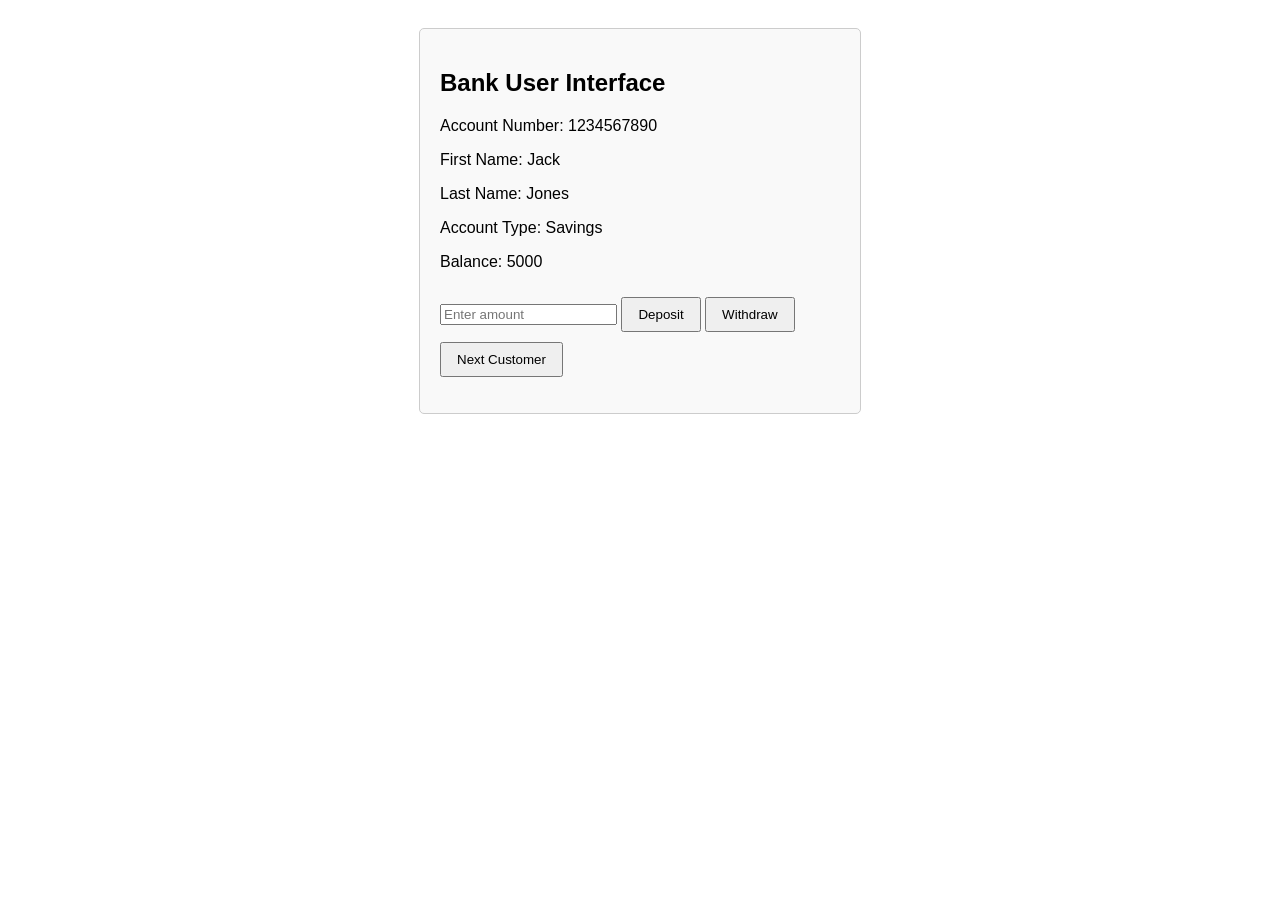
<file: ExampleDOM/index.html>
<!DOCTYPE html>
<html lang="en">
<head>
    <meta charset="UTF-8">
    <link rel="stylesheet" type="text/css" href="style.css" />
    <title>Bank User Interface</title> 
</head>
<body>
    <div class="container">
        <h2>Bank User Interface</h2>
        <p>Account Number: <span id="accountNumber"></span></p>
        <p>First Name: <span id="firstName"></span></p>
        <p>Last Name: <span id="lastName"></span></p>
        <p>Account Type: <span id="accountType"></span></p>
        <p>Balance: <span id="balance">5000</span></p>
        <input type="number" id="amount" placeholder="Enter amount">
        <button id="depositBtn">Deposit</button>
        <button id="withdrawBtn">Withdraw</button>
        <button id="nextCustomerBtn">Next Customer</button>

        <ul id="transactions"></ul>
    </div>

    <script src="bankUser.js"></script>
    <script src="bankUserDOM.js"></script>
</body>
</html>
</file>
<file: ExampleDOM/style.css>
/* Basic styling for the bank user interface */
 body {
    font-family: Arial, sans-serif;
    padding: 20px;
}
.container {
    max-width: 400px;
    margin: 0 auto;
    padding: 20px;
    border: 1px solid #ccc;
    border-radius: 5px;
    background-color: #f9f9f9;
}
button {
    padding: 8px 15px;
    margin-top: 10px;
    cursor: pointer;
}
</file>
